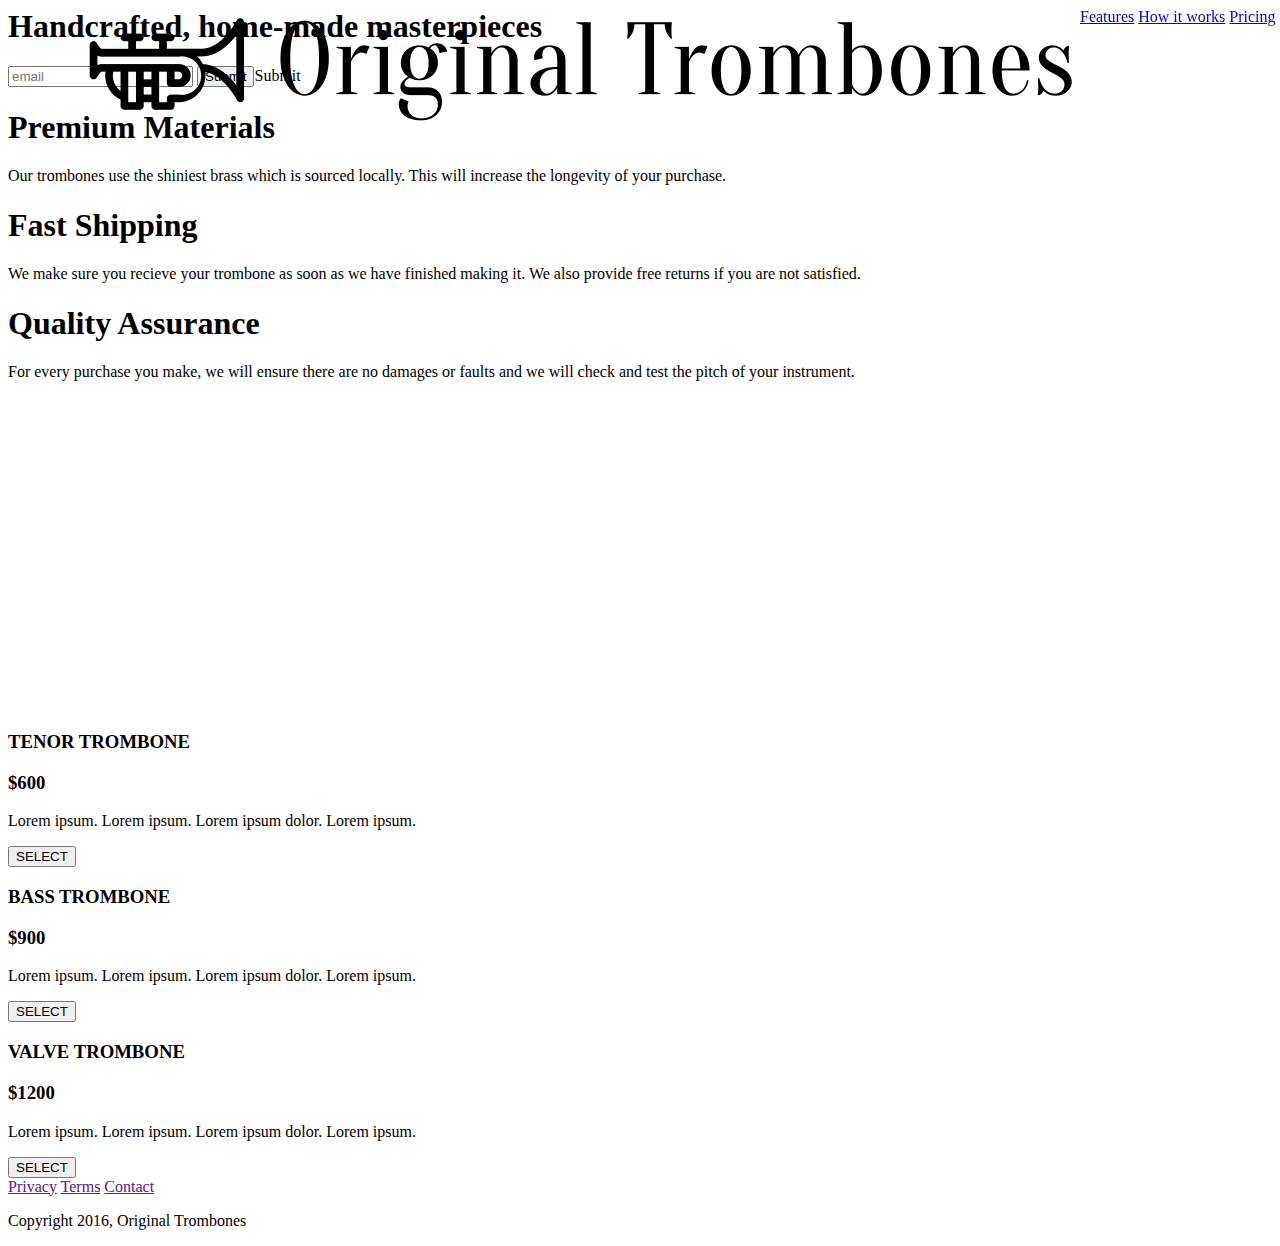
<file: product-landing-page/index.html>
<html lang="en">
  <head>
    <meta charset="UTF-8" />
    <meta http-equiv="X-UA-Compatible" content="IE=edge" />
    <meta name="viewport" content="width=device-width, initial-scale=1.0" />
    <link
      rel="stylesheet"
      href="https://use.fontawesome.com/releases/v5.8.1/css/all.css"
      integrity="sha384-50oBUHEmvpQ+1lW4y57PTFmhCaXp0ML5d60M1M7uH2+nqUivzIebhndOJK28anvf"
      crossorigin="anonymous"
    />
    <link rel="stylesheet" href="styles.css" />
    <title>Document</title>
  </head>
  <body>
    <header id="header">
      <!-- logo -->
      <img
        src="assets/images/product-landing-page-logo.png"
        alt="logo"
        id="header-img"
      />
      <!-- menu -->
      <nav id="nav-bar">
        <a href="#features" class="nav-link">Features</a>
        <a href="#how-it-works" class="nav-link">How it works</a>
        <a href="#pricing" class="nav-link">Pricing</a>
      </nav>
    </header>
    <div>
      <div>
        <!-- title -->
        <h1>Handcrafted, home-made masterpieces</h1>
        <!-- form with email input feild and submit button -->
        <form action="https://www.freecodecamp.com/email-submit" id="form">
          <input type="email" id="email" placeholder="email" name="email"/>
          <input type="submit" id="submit">Submit</input>
        </form>
      </div>
      <!-- features with icons -->

      <div id="features">
        <div class="feature1">
          <i class="fa fa-3x fa-fire"></i>
          <h1>Premium Materials</h1>
          <p>
            Our trombones use the shiniest brass which is sourced locally. This
            will increase the longevity of your purchase.
          </p>
        </div>

        <div class="feature2">
          <i class="fa fa-3x fa-truck"></i>
          <h1>Fast Shipping</h1>
          <p>
            We make sure you recieve your trombone as soon as we have finished
            making it. We also provide free returns if you are not satisfied.
          </p>
        </div>

        <div class="feature3">
          <i class="fa fa-3x fa-battery-full" aria-hidden="true"></i>
          <h1>Quality Assurance</h1>
          <p>
            For every purchase you make, we will ensure there are no damages or
            faults and we will check and test the pitch of your instrument.
          </p>
        </div>
      </div>
      <div id="how-it-works">
        <iframe
        id="video"
          width="560"
          height="315"
          src="https://www.youtube.com/embed/y8Yv4pnO7qc"
          title="Roman Carnival Overture Op. 9 for Five Trombones"
          frameborder="0"
          allow="accelerometer; autoplay; clipboard-write; encrypted-media; gyroscope; picture-in-picture; web-share"
          allowfullscreen
        ></iframe>
      </div>
      <div id="pricing">
        <!-- pricing plans -->
        <div class="plan">
          <h3>TENOR TROMBONE</h3>
          <h3>$600</h3>
          <p>Lorem ipsum. Lorem ipsum. Lorem ipsum dolor. Lorem ipsum.</p>
          <button>SELECT</button>
        </div>

        <div class="plan">
          <h3>BASS TROMBONE</h3>
          <h3>$900</h3>
          <p>Lorem ipsum. Lorem ipsum. Lorem ipsum dolor. Lorem ipsum.</p>
          <button>SELECT</button>
        </div>

        <div class="plan">
          <h3>VALVE TROMBONE</h3>
          <h3>$1200</h3>
          <p>Lorem ipsum. Lorem ipsum. Lorem ipsum dolor. Lorem ipsum.</p>
          <button>SELECT</button>
        </div>
      </div>
      <!-- video -->
    </div>
    <footer>
      <!-- Privacy Terms Contact -->
      <nav>
        <a href="">Privacy</a>
        <a href="">Terms</a>
        <a href="">Contact</a>
      </nav>
      <div><p>Copyright 2016, Original Trombones</p></div>
    </footer>
  </body>
</html>
</file>
<file: product-landing-page/styles.css>
#header {
display: flex;
position: fixed;
}



 @media screen and (max-width:600px) {
    #header{
        flex-direction: column ;
    }
    
body{
    background-color: blue;
}

 }
</file>
